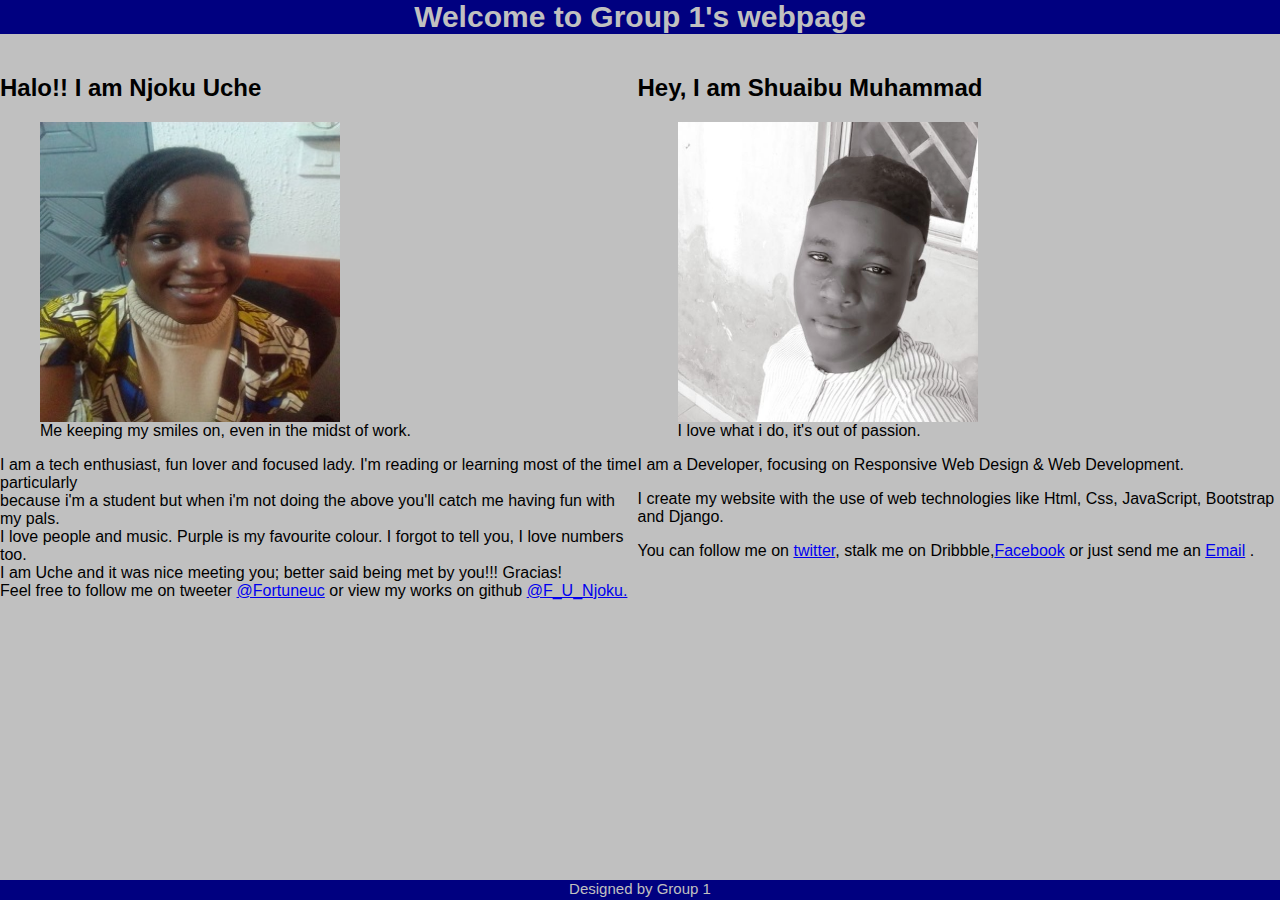
<file: index.html>
<!DOCTYPE <!DOCTYPE html>
<html>
<head>
    <meta charset="utf-8" />
    <meta http-equiv="X-UA-Compatible" content="IE=edge">
    <title> Group1 </title>
    <meta name="viewport" content="width=device-width, initial-scale=1">
    <link rel="stylesheet" type="text/css" media="screen" href="main.css" />
</head>
<body>
    <header id="head">
        <h1>Welcome to Group 1's webpage</h1>

        <nav><!-- For navigation of links, its empty for now-->

        </nav>
    </header>

    <article id="container"><!--An article on group members-->

        <div id="art1"><!--Each members info is put ina div tag for ease of styling-->
        <h2>Halo!! I am Njoku Uche</h2>
        <figure>
            <img alt="A picture of Uche Njoku" src="images/image_my.jpg" width=300>
            <figcaption>Me keeping my smiles on, even in the midst of work.</figcaption>
        </figure>
        <p>
            I am a tech enthusiast, fun lover and focused lady. I'm reading or learning most of the time particularly 
            <br>because i'm a student but when i'm not doing the above you'll catch me having fun with my pals. <br>I love people and music. Purple is  my favourite colour. I forgot to tell you, I love numbers too.
            <br>I am Uche and it was nice meeting you; better said being met by you!!! Gracias! 
            <br>Feel free to follow me on tweeter <a href="https://twitter.com/Fortuneuc">@Fortuneuc</a>
            or view my works on github <a href="https://github.com/F-U-Njoku">@F_U_Njoku.</a></p>
        </div>

        <div id="art2">
        <h2>Hey, I am Shuaibu Muhammad</h2>
        <figure><!--Each image is wrapped in a fig tag to use the figcaption for more discription-->
           <img src="images/mypic.png" width="300" height="300" alt="Shuaib's picture" class="mypic">
           <figcaption>I love what i do, it's out of passion.</figcaption>
        </figure>   
        <p>I am a Developer, focusing on Responsive Web Design & Web Development.</p>
        <p>I create my website with the use of web technologies like Html, Css, JavaScript, Bootstrap and Django.</p>
        <p>You can follow me on <a href="https://twitter.com/Shuaibu60007501">twitter</a>, stalk me on Dribbble,<a href="#">Facebook</a> or just send me an <a href="freezzemx@gmail.com">Email</a> .</p>
        </div>

    </article>

    <footer id="foot"><!--Footer of the page showing designer information-->
            <div> Designed by Group 1 </div>
    </footer>
</body>
</html>
</file>
<file: main.css>
/* Seeting the background colour for the header and footer*/
        #foot, #head {
            background-color:  navy;
            color: silver;
            font-size: 15px;
            text-align: center;
        }

        /*Setting the footer to be in a fixed position */
        #foot {
            position:fixed;
            left:0px;
            bottom:0px;
            height:20px;
            width:100%;
        }

        /* Setting the background colour and font of the webpage*/
        body {
            background-color: silver;
            font-family: sans-serif;
            margin: 0 auto;
        }

        /* #art1 {
            height: 200px;
            width: 480px;
            float: left;
            }

        #art2 {
            height: 200px;
            width: 480px;
            float: right;
            } */

            #container{
                display: flex;
                padding-right: 5px;
            }

            #container > div{
                flex: 1;
            }

            /* Add responsiveness - on screens less than 800px wide, display the navbar vertically instead of horizontally */
            @media all and (max-width: 800px) {
                #container {
                    flex-wrap: wrap;
                    padding-right: 20px;
                }

                #container > div {
                    flex-basis: 50%;
                }
                }

                @media all and (max-width: 500px) {
                    #container > div {
                        flex-basis: 100%;
                    }
                }
</file>
